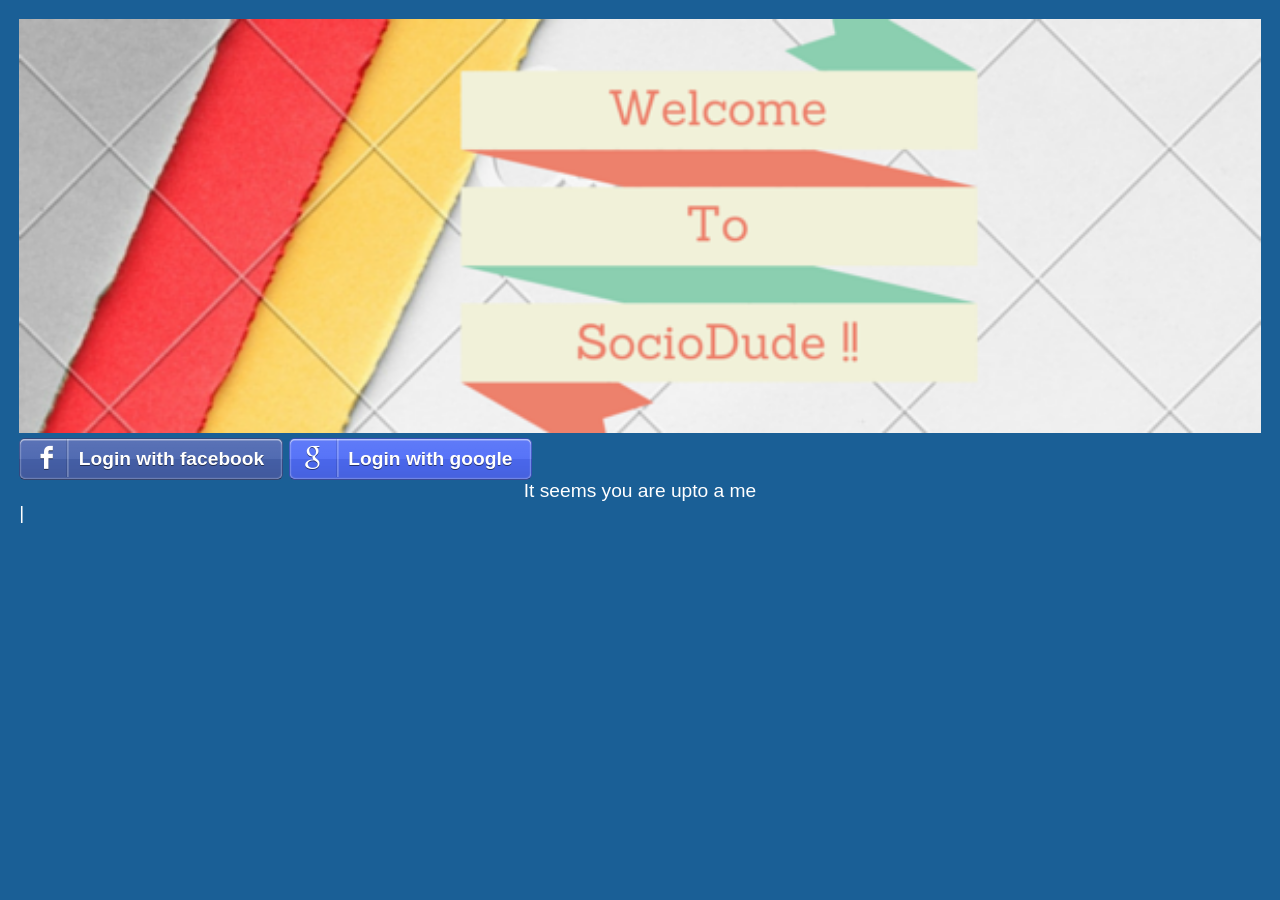
<file: index.html>
<!DOCTYPE html>
<html lang="en">
<head>
    <script src="js/jquery-2.1.4.js"></script>
    <script src="js/typed.js"></script>
    <script src="js/hello.min.js"></script>
    <link href="css/zocial.css" rel="stylesheet"/>
    <link href="css/style.css" rel="stylesheet"/>
    <meta charset="UTF-8">
    <title></title>
</head>
<body>
<img src="img/banner.png" width="100%"/>
<button class="zocial facebook" onclick="hello('facebook').login()">Login with facebook</button>
<button class="zocial google" onclick="hello('github').login()">Login with google</button>

<script>

    hello.on('auth.login', function(auth) {

        // Call user information, for the given network
        hello(auth.network).api('/me').then(function(r) {
            // Inject it into the container
            var label = document.getElementById('profile_' + auth.network);
            if (!label) {
                label = document.createElement('div');
                label.id = 'profile_' + auth.network;
                document.getElementById('profile').appendChild(label);
            }
            label.innerHTML = '<img src="' + r.thumbnail + '" /> Hey ' + r.name;
        });
    });

    hello.init({
        facebook: 868589679887559,
        google:'',
        github: 'e939d49592e2ae5feebf'
            }, {redirect_uri: 'success.html'});


    $(function(){
        $(".element").typed({
            strings: ["It seems you are upto a mess !!", "Okay ! lets begin ! ","Login with any of the accounts.."],
            typeSpeed: 1
        });
    });
</script>
<div class="element" align="center"></div>
</body>
</html>
</file>
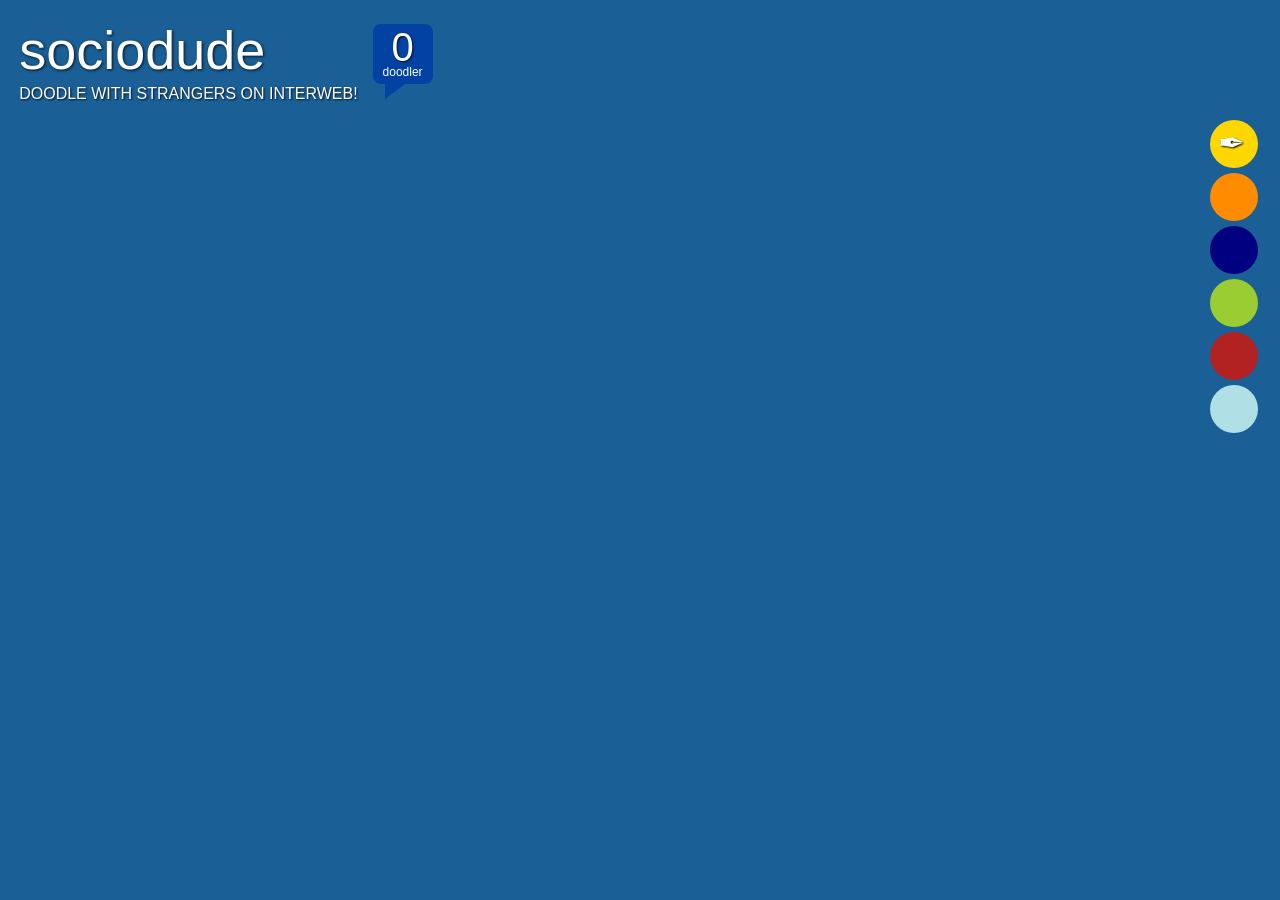
<file: success.html>
<!doctype html>
<html lang="en">
<head>
    <meta charset="utf-8">
    <meta http-equiv="X-UA-Compatible" content="IE=edge,chrome=1">

    <title>SocioDude</title>
        <meta name="viewport" content="width=device-width, initial-scale=1.0">
    <link rel="stylesheet" href="css/style.css">
</head>

<body>
<header>
    <div>
        <h1>SocioDude</h1>
        <h2>Doodle with strangers on InterWeb!</h2>
    </div>
    <div class="bubble">
        <span id="occupancy">0</span>
        <span id="unit">doodler</span>
    </div>
</header>

<section id="main">
    <canvas id="drawCanvas" width="300" height="300">Canvas is not supported on this browser!</canvas>

    <section id="colorSwatch">
        <input type="radio" name="color" id="color01" data-color="gold" checked><label for="color01"></label>
        <input type="radio" name="color" id="color02" data-color="darkorange">	<label for="color02"></label>
        <input type="radio" name="color" id="color03" data-color="navy">		<label for="color03"></label>
        <input type="radio" name="color" id="color04" data-color="yellowgreen">	<label for="color04"></label>
        <input type="radio" name="color" id="color05" data-color="firebrick">	<label for="color05"></label>
        <input type="radio" name="color" id="color06" data-color="powderblue">	<label for="color06"></label>
    </section>
</section>





<script>
    // For history() demo, please view history.html.
    var drawHistory = false;
</script>

<script src="http://cdn.pubnub.com/pubnub.min.js"></script>
<script src="js/script.js"></script>

</body>
</html>
</file>
<file: css/zocial.css>
@charset "UTF-8";

/*!
	Zocial Butons
	http://zocial.smcllns.com
	by Sam Collins (@smcllns)
	License: http://opensource.org/licenses/mit-license.php
	
	You are free to use and modify, as long as you keep this license comment intact or link back to zocial.smcllns.com on your site.
*/


/* Button structure */

.zocial,
a.zocial {
	border: 1px solid #777;
	border-color: rgba(0,0,0,0.2);
	border-bottom-color: #333;
	border-bottom-color: rgba(0,0,0,0.4);
	color: #fff;
	-moz-box-shadow: inset 0 0.08em 0 rgba(255,255,255,0.4), inset 0 0 0.1em rgba(255,255,255,0.9);
	-webkit-box-shadow: inset 0 0.08em 0 rgba(255,255,255,0.4), inset 0 0 0.1em rgba(255,255,255,0.9);
	box-shadow: inset 0 0.08em 0 rgba(255,255,255,0.4), inset 0 0 0.1em rgba(255,255,255,0.9);
	cursor: pointer;
	display: inline-block;
	font: bold 100%/2.1 "Lucida Grande", Tahoma, sans-serif;
	padding: 0 .95em 0 0;
	text-align: center;
	text-decoration: none;
	text-shadow: 0 1px 0 rgba(0,0,0,0.5);
	white-space: nowrap;
	
	-moz-user-select: none;
	-webkit-user-select: none;
	user-select: none;
	
	position: relative;
	
	-moz-border-radius: .3em;
	-webkit-border-radius: .3em;
	border-radius: .3em;
}

.zocial:before {
	content: "";
	border-right: 0.075em solid rgba(0,0,0,0.1);
	float: left;
	font: 120%/1.65 zocial;
	font-style: normal;
	font-weight: normal;
	margin: 0 0.5em 0 0;
	padding: 0 0.5em;
	text-align: center;
	text-decoration: none;
	text-transform: none;
	
	-moz-box-shadow: 0.075em 0 0 rgba(255,255,255,0.25);
	-webkit-box-shadow: 0.075em 0 0 rgba(255,255,255,0.25);
	box-shadow: 0.075em 0 0 rgba(255,255,255,0.25);
	
	-moz-font-smoothing: antialiased;
	-moz-osx-font-smoothing: grayscale;
	-webkit-font-smoothing: antialiased;
	font-smoothing: antialiased;
}

.zocial:active {
	outline: none; /* outline is visible on :focus */
}

.zocial:hover,
.zocial:focus {
	color: #fff;
}

/* Buttons can be displayed as standalone icons by adding a class of "icon" */

.zocial.icon {
	overflow: hidden;
	max-width: 2.4em;
	padding-left: 0;
	padding-right: 0;
	max-height: 2.15em;
	white-space: nowrap;
}
.zocial.icon:before {
	padding: 0;
	width: 2em;
	height: 2em;
	
	box-shadow: none;
	border: none;
}

/* Gradients */

.zocial {
	background-image: -moz-linear-gradient(rgba(255,255,255,.1), rgba(255,255,255,.05) 49%, rgba(0,0,0,.05) 51%, rgba(0,0,0,.1));
	background-image: -ms-linear-gradient(rgba(255,255,255,.1), rgba(255,255,255,.05) 49%, rgba(0,0,0,.05) 51%, rgba(0,0,0,.1));
	background-image: -o-linear-gradient(rgba(255,255,255,.1), rgba(255,255,255,.05) 49%, rgba(0,0,0,.05) 51%, rgba(0,0,0,.1));
	background-image: -webkit-gradient(linear, left top, left bottom, from(rgba(255,255,255,.1)), color-stop(49%, rgba(255,255,255,.05)), color-stop(51%, rgba(0,0,0,.05)), to(rgba(0,0,0,.1)));
	background-image: -webkit-linear-gradient(rgba(255,255,255,.1), rgba(255,255,255,.05) 49%, rgba(0,0,0,.05) 51%, rgba(0,0,0,.1));
	background-image: linear-gradient(rgba(255,255,255,.1), rgba(255,255,255,.05) 49%, rgba(0,0,0,.05) 51%, rgba(0,0,0,.1));
}

.zocial:hover, .zocial:focus {
	background-image: -moz-linear-gradient(rgba(255,255,255,.15) 49%, rgba(0,0,0,.1) 51%, rgba(0,0,0,.15));
	background-image: -ms-linear-gradient(rgba(255,255,255,.15) 49%, rgba(0,0,0,.1) 51%, rgba(0,0,0,.15));
	background-image: -o-linear-gradient(rgba(255,255,255,.15) 49%, rgba(0,0,0,.1) 51%, rgba(0,0,0,.15));
	background-image: -webkit-gradient(linear, left top, left bottom, from(rgba(255,255,255,.15)), color-stop(49%, rgba(255,255,255,.15)), color-stop(51%, rgba(0,0,0,.1)), to(rgba(0,0,0,.15)));
	background-image: -webkit-linear-gradient(rgba(255,255,255,.15) 49%, rgba(0,0,0,.1) 51%, rgba(0,0,0,.15));
	background-image: linear-gradient(rgba(255,255,255,.15) 49%, rgba(0,0,0,.1) 51%, rgba(0,0,0,.15));
}

.zocial:active {
	background-image: -moz-linear-gradient(bottom, rgba(255,255,255,.1), rgba(255,255,255,0) 30%, transparent 50%, rgba(0,0,0,.1));
	background-image: -ms-linear-gradient(bottom, rgba(255,255,255,.1), rgba(255,255,255,0) 30%, transparent 50%, rgba(0,0,0,.1));
	background-image: -o-linear-gradient(bottom, rgba(255,255,255,.1), rgba(255,255,255,0) 30%, transparent 50%, rgba(0,0,0,.1));
	background-image: -webkit-gradient(linear, left top, left bottom, from(rgba(255,255,255,.1)), color-stop(30%, rgba(255,255,255,0)), color-stop(50%, transparent), to(rgba(0,0,0,.1)));
	background-image: -webkit-linear-gradient(bottom, rgba(255,255,255,.1), rgba(255,255,255,0) 30%, transparent 50%, rgba(0,0,0,.1));
	background-image: linear-gradient(bottom, rgba(255,255,255,.1), rgba(255,255,255,0) 30%, transparent 50%, rgba(0,0,0,.1));
}

/* Adjustments for light background buttons */

.zocial.acrobat,
.zocial.bitcoin,
.zocial.cloudapp,
.zocial.dropbox,
.zocial.email,
.zocial.eventful,
.zocial.github,
.zocial.gmail,
.zocial.instapaper,
.zocial.itunes,
.zocial.ninetyninedesigns,
.zocial.openid,
.zocial.plancast,
.zocial.pocket,
.zocial.posterous,
.zocial.reddit,
.zocial.secondary,
.zocial.stackoverflow,
.zocial.viadeo,
.zocial.weibo,
.zocial.wikipedia {
	border: 1px solid #aaa;
	border-color: rgba(0,0,0,0.3);
	border-bottom-color: #777;
	border-bottom-color: rgba(0,0,0,0.5);
	-moz-box-shadow: inset 0 0.08em 0 rgba(255,255,255,0.7), inset 0 0 0.08em rgba(255,255,255,0.5);
	-webkit-box-shadow: inset 0 0.08em 0 rgba(255,255,255,0.7), inset 0 0 0.08em rgba(255,255,255,0.5);
	box-shadow: inset 0 0.08em 0 rgba(255,255,255,0.7), inset 0 0 0.08em rgba(255,255,255,0.5);
	text-shadow: 0 1px 0 rgba(255,255,255,0.8);
}

/* :hover adjustments for light background buttons */

.zocial.acrobat:focus,
.zocial.acrobat:hover,
.zocial.bitcoin:focus,
.zocial.bitcoin:hover,
.zocial.dropbox:focus,
.zocial.dropbox:hover,
.zocial.email:focus,
.zocial.email:hover,
.zocial.eventful:focus,
.zocial.eventful:hover,
.zocial.github:focus,
.zocial.github:hover,
.zocial.gmail:focus,
.zocial.gmail:hover,
.zocial.instapaper:focus,
.zocial.instapaper:hover,
.zocial.itunes:focus,
.zocial.itunes:hover,
.zocial.ninetyninedesigns:focus,
.zocial.ninetyninedesigns:hover,
.zocial.openid:focus,
.zocial.openid:hover,
.zocial.plancast:focus,
.zocial.plancast:hover,
.zocial.pocket:focus,
.zocial.pocket:hover,
.zocial.posterous:focus,
.zocial.posterous:hover,
.zocial.reddit:focus,
.zocial.reddit:hover,
.zocial.secondary:focus,
.zocial.secondary:hover,
.zocial.stackoverflow:focus,
.zocial.stackoverflow:hover,
.zocial.twitter:focus,
.zocial.viadeo:focus,
.zocial.viadeo:hover,
.zocial.weibo:focus,
.zocial.weibo:hover,
.zocial.wikipedia:focus,
.zocial.wikipedia:hover {
	background-image: -webkit-gradient(linear, left top, left bottom, from(rgba(255,255,255,0.5)), color-stop(49%, rgba(255,255,255,0.2)), color-stop(51%, rgba(0,0,0,0.05)), to(rgba(0,0,0,0.15)));
	background-image: -moz-linear-gradient(top, rgba(255,255,255,0.5), rgba(255,255,255,0.2) 49%, rgba(0,0,0,0.05) 51%, rgba(0,0,0,0.15));
	background-image: -webkit-linear-gradient(top, rgba(255,255,255,0.5), rgba(255,255,255,0.2) 49%, rgba(0,0,0,0.05) 51%, rgba(0,0,0,0.15));
	background-image: -o-linear-gradient(top, rgba(255,255,255,0.5), rgba(255,255,255,0.2) 49%, rgba(0,0,0,0.05) 51%, rgba(0,0,0,0.15));
	background-image: -ms-linear-gradient(top, rgba(255,255,255,0.5), rgba(255,255,255,0.2) 49%, rgba(0,0,0,0.05) 51%, rgba(0,0,0,0.15));
	background-image: linear-gradient(top, rgba(255,255,255,0.5), rgba(255,255,255,0.2) 49%, rgba(0,0,0,0.05) 51%, rgba(0,0,0,0.15));
}

/* :active adjustments for light background buttons */

.zocial.acrobat:active,
.zocial.bitcoin:active,
.zocial.dropbox:active,
.zocial.email:active,
.zocial.eventful:active,
.zocial.github:active,
.zocial.gmail:active,
.zocial.instapaper:active,
.zocial.itunes:active,
.zocial.ninetyninedesigns:active,
.zocial.openid:active,
.zocial.plancast:active,
.zocial.pocket:active,
.zocial.posterous:active,
.zocial.reddit:active,
.zocial.secondary:active,
.zocial.stackoverflow:active,
.zocial.viadeo:active,
.zocial.weibo:active,
.zocial.wikipedia:active {
	background-image: -webkit-gradient(linear, left top, left bottom, from(rgba(255,255,255,0)), color-stop(30%, rgba(255,255,255,0)), color-stop(50%, rgba(0,0,0,0)), to(rgba(0,0,0,0.1)));
	background-image: -moz-linear-gradient(bottom, rgba(255,255,255,0), rgba(255,255,255,0) 30%, rgba(0,0,0,0) 50%, rgba(0,0,0,0.1));
	background-image: -webkit-linear-gradient(bottom, rgba(255,255,255,0), rgba(255,255,255,0) 30%, rgba(0,0,0,0) 50%, rgba(0,0,0,0.1));
	background-image: -o-linear-gradient(bottom, rgba(255,255,255,0), rgba(255,255,255,0) 30%, rgba(0,0,0,0) 50%, rgba(0,0,0,0.1));
	background-image: -ms-linear-gradient(bottom, rgba(255,255,255,0), rgba(255,255,255,0) 30%, rgba(0,0,0,0) 50%, rgba(0,0,0,0.1));
	background-image: linear-gradient(bottom, rgba(255,255,255,0), rgba(255,255,255,0) 30%, rgba(0,0,0,0) 50%, rgba(0,0,0,0.1));
}

/* Button icon */
.zocial.acrobat:before { content: "\f100"; }
.zocial.amazon:before { content: "\f101"; }
.zocial.android:before { content: "\f102"; }
.zocial.angellist:before { content: "\f103"; }
.zocial.aol:before { content: "\f104"; }
.zocial.appnet:before { content: "\f105"; }
.zocial.appstore:before { content: "\f106"; }
.zocial.bitbucket:before { content: "\f107"; }
.zocial.bitcoin:before { content: "\f108"; }
.zocial.blogger:before { content: "\f109"; }
.zocial.buffer:before { content: "\f10a"; }
.zocial.cal:before { content: "\f10b"; }
.zocial.call:before { content: "\f10c"; }
.zocial.cart:before { content: "\f10d"; }
.zocial.chrome:before { content: "\f10e"; }
.zocial.cloudapp:before { content: "\f10f"; }
.zocial.creativecommons:before { content: "\f110"; }
.zocial.delicious:before { content: "\f111"; }
.zocial.digg:before { content: "\f112"; }
.zocial.disqus:before { content: "\f113"; }
.zocial.dribbble:before { content: "\f114"; }
.zocial.dropbox:before { content: "\f115"; }
.zocial.drupal:before { content: "\f116"; }
.zocial.dwolla:before { content: "\f118"; }
.zocial.email:before { content: "\f119"; }
.zocial.eventasaurus:before { content: "\f11a"; }
.zocial.eventbrite:before { content: "\f11b"; }
.zocial.eventful:before { content: "\f11c"; }
.zocial.evernote:before { content: "\f11d"; }
.zocial.facebook:before { content: "\f11e"; }
.zocial.fivehundredpx:before { content: "\f11f"; }
.zocial.flattr:before { content: "\f120"; }
.zocial.flickr:before { content: "\f121"; }
.zocial.forrst:before { content: "\f122"; }
.zocial.foursquare:before { content: "\f123"; }
.zocial.github:before { content: "\f124"; }
.zocial.gmail:before { content: "\f125"; }
.zocial.google:before { content: "\f126"; }
.zocial.googleplay:before { content: "\f127"; }
.zocial.googleplus:before { content: "\f128"; }
.zocial.gowalla:before { content: "\f129"; }
.zocial.grooveshark:before { content: "\f12a"; }
.zocial.guest:before { content: "\f12b"; }
.zocial.html5:before { content: "\f12c"; }
.zocial.ie:before { content: "\f12d"; }
.zocial.instagram:before { content: "\f12e"; }
.zocial.instapaper:before { content: "\f12f"; }
.zocial.intensedebate:before { content: "\f130"; }
.zocial.itunes:before { content: "\f131"; }
.zocial.klout:before { content: "\f132"; }
.zocial.lanyrd:before { content: "\f133"; }
.zocial.lastfm:before { content: "\f134"; }
.zocial.lego:before { content: "\f135"; }
.zocial.linkedin:before { content: "\f136"; }
.zocial.lkdto:before { content: "\f137"; }
.zocial.logmein:before { content: "\f138"; }
.zocial.macstore:before { content: "\f139"; }
.zocial.meetup:before { content: "\f13a"; }
.zocial.myspace:before { content: "\f13b"; }
.zocial.ninetyninedesigns:before { content: "\f13c"; }
.zocial.openid:before { content: "\f13d"; }
.zocial.opentable:before { content: "\f13e"; }
.zocial.paypal:before { content: "\f13f"; }
.zocial.persona:before { content: "\f164"; }
.zocial.pinboard:before { content: "\f140"; }
.zocial.pinterest:before { content: "\f141"; }
.zocial.plancast:before { content: "\f142"; }
.zocial.plurk:before { content: "\f143"; }
.zocial.pocket:before { content: "\f144"; }
.zocial.podcast:before { content: "\f145"; }
.zocial.posterous:before { content: "\f146"; }
.zocial.print:before { content: "\f147"; }
.zocial.quora:before { content: "\f148"; }
.zocial.reddit:before { content: "\f149"; }
.zocial.rss:before { content: "\f14a"; }
.zocial.scribd:before { content: "\f14b"; }
.zocial.skype:before { content: "\f14c"; }
.zocial.smashing:before { content: "\f14d"; }
.zocial.songkick:before { content: "\f14e"; }
.zocial.soundcloud:before { content: "\f14f"; }
.zocial.spotify:before { content: "\f150"; }
.zocial.stackoverflow:before { content: "\f151"; }
.zocial.statusnet:before { content: "\f152"; }
.zocial.steam:before { content: "\f153"; }
.zocial.stripe:before { content: "\f154"; }
.zocial.stumbleupon:before { content: "\f155"; }
.zocial.tumblr:before { content: "\f156"; }
.zocial.twitter:before { content: "\f157"; }
.zocial.viadeo:before { content: "\f158"; }
.zocial.vimeo:before { content: "\f159"; }
.zocial.vk:before { content: "\f15a"; }
.zocial.weibo:before { content: "\f15b"; }
.zocial.wikipedia:before { content: "\f15c"; }
.zocial.windows:before { content: "\f15d"; }
.zocial.wordpress:before { content: "\f15e"; }
.zocial.xing:before { content: "\f15f"; }
.zocial.yahoo:before { content: "\f160"; }
.zocial.ycombinator:before { content: "\f161"; }
.zocial.yelp:before { content: "\f162"; }
.zocial.youtube:before { content: "\f163"; }

/* Button color */
.zocial.acrobat:before {color: #FB0000;}
.zocial.bitcoin:before {color: #f7931a;}
.zocial.dropbox:before {color: #1f75cc;}
.zocial.drupal:before {color: #fff;}
.zocial.email:before {color: #312c2a;}
.zocial.eventasaurus:before {color: #9de428;}
.zocial.eventful:before {color: #0066CC;}
.zocial.fivehundredpx:before {color: #29b6ff;}
.zocial.forrst:before {color: #50894f;}
.zocial.gmail:before {color: #f00;}
.zocial.itunes:before {color: #1a6dd2;}
.zocial.lego:before {color:#fff900;}
.zocial.ninetyninedesigns:before {color: #f50;}
.zocial.openid:before {color: #ff921d;}
.zocial.pocket:before {color:#ee4056;}
.zocial.persona:before {color:#fff;}
.zocial.reddit:before {color: red;}
.zocial.scribd:before {color: #00d5ea;}
.zocial.stackoverflow:before {color: #ff7a15;}
.zocial.statusnet:before {color: #fff;}
.zocial.viadeo:before {color: #f59b20;}
.zocial.weibo:before {color: #e6162d;}

/* Button background and text color */

.zocial.acrobat {background-color: #fff; color: #000;}
.zocial.amazon {background-color: #ffad1d; color: #030037; text-shadow: 0 1px 0 rgba(255,255,255,0.5);}
.zocial.android {background-color: #a4c639;}
.zocial.angellist {background-color: #000;}
.zocial.aol {background-color: #f00;}
.zocial.appnet {background-color: #3178bd;}
.zocial.appstore {background-color: #000;}
.zocial.bitbucket {background-color: #205081;}
.zocial.bitcoin {background-color: #efefef; color: #4d4d4d;}
.zocial.blogger {background-color: #ee5a22;}
.zocial.buffer {background-color: #232323;}
.zocial.call {background-color: #008000;}
.zocial.cal {background-color: #d63538;}
.zocial.cart {background-color: #333;}
.zocial.chrome {background-color: #006cd4;}
.zocial.cloudapp {background-color: #fff; color: #312c2a;}
.zocial.creativecommons {background-color: #000;}
.zocial.delicious {background-color: #3271cb;}
.zocial.digg {background-color: #164673;}
.zocial.disqus {background-color: #5d8aad;}
.zocial.dribbble {background-color: #ea4c89;}
.zocial.dropbox {background-color: #fff; color: #312c2a;}
.zocial.drupal {background-color: #0077c0; color: #fff;}
.zocial.dwolla {background-color: #e88c02;}
.zocial.email {background-color: #f0f0eb; color: #312c2a;}
.zocial.eventasaurus {background-color: #192931; color: #fff;}
.zocial.eventbrite {background-color: #ff5616;}
.zocial.eventful {background-color: #fff; color: #47ab15;}
.zocial.evernote {background-color: #6bb130; color: #fff;}
.zocial.facebook {background-color: #4863ae;}
.zocial.fivehundredpx {background-color: #333;}
.zocial.flattr {background-color: #8aba42;}
.zocial.flickr {background-color: #ff0084;}
.zocial.forrst {background-color: #1e360d;}
.zocial.foursquare {background-color: #44a8e0;}
.zocial.github {background-color: #fbfbfb; color: #050505;}
.zocial.gmail {background-color: #efefef; color: #222;}
.zocial.google {background-color: #4e6cf7;}
.zocial.googleplay {background-color: #000;}
.zocial.googleplus {background-color: #dd4b39;}
.zocial.gowalla {background-color: #ff720a;}
.zocial.grooveshark {background-color: #111; color:#eee;}
.zocial.guest {background-color: #1b4d6d;}
.zocial.html5 {background-color: #ff3617;}
.zocial.ie {background-color: #00a1d9;}
.zocial.instapaper {background-color: #eee; color: #222;}
.zocial.instagram {background-color: #3f729b;}
.zocial.intensedebate {background-color: #0099e1;}
.zocial.klout {background-color: #e34a25;}
.zocial.itunes {background-color: #efefeb; color: #312c2a;}
.zocial.lanyrd {background-color: #2e6ac2;}
.zocial.lastfm {background-color: #dc1a23;}
.zocial.lego {background-color: #fb0000;}
.zocial.linkedin {background-color: #0083a8;}
.zocial.lkdto {background-color: #7c786f;}
.zocial.logmein {background-color: #000;}
.zocial.macstore {background-color: #007dcb}
.zocial.meetup {background-color: #ff0026;}
.zocial.myspace {background-color: #000;}
.zocial.ninetyninedesigns {background-color: #fff; color: #072243;}
.zocial.openid {background-color: #f5f5f5; color: #333;}
.zocial.opentable {background-color: #990000;}
.zocial.paypal {background-color: #fff; color: #32689a; text-shadow: 0 1px 0 rgba(255,255,255,0.5);}
.zocial.persona {background-color: #1258a1; color: #fff;}
.zocial.pinboard {background-color: blue;}
.zocial.pinterest {background-color: #c91618;}
.zocial.plancast {background-color: #e7ebed; color: #333;}
.zocial.plurk {background-color: #cf682f;}
.zocial.pocket {background-color: #fff; color: #777;}
.zocial.podcast {background-color: #9365ce;}
.zocial.posterous {background-color: #ffd959; color: #bc7134;}
.zocial.print {background-color: #f0f0eb; color: #222; text-shadow: 0 1px 0 rgba(255,255,255,0.8);}
.zocial.quora {background-color: #a82400;}
.zocial.reddit {background-color: #fff; color: #222;}
.zocial.rss {background-color: #ff7f25;}
.zocial.scribd {background-color: #231c1a;}
.zocial.skype {background-color: #00a2ed;}
.zocial.smashing {background-color: #ff4f27;}
.zocial.songkick {background-color: #ff0050;}
.zocial.soundcloud {background-color: #ff4500;}
.zocial.spotify {background-color: #60af00;}
.zocial.stackoverflow {background-color: #fff; color: #555;}
.zocial.statusnet {background-color: #829d25;}
.zocial.steam {background-color: #000;}
.zocial.stripe {background-color: #2f7ed6;}
.zocial.stumbleupon {background-color: #eb4924;}
.zocial.tumblr {background-color: #374a61;}
.zocial.twitter {background-color: #46c0fb;}
.zocial.viadeo {background-color: #fff;  color: #000;}
.zocial.vimeo {background-color: #00a2cd;}
.zocial.vk {background-color: #45688E;}
.zocial.weibo {background-color: #faf6f1; color: #000;}
.zocial.wikipedia {background-color: #fff; color: #000;}
.zocial.windows {background-color: #0052a4; color: #fff;}
.zocial.wordpress {background-color: #464646;}
.zocial.xing {background-color: #0a5d5e;}
.zocial.yahoo {background-color: #a200c2;}
.zocial.ycombinator {background-color: #ff6600;}
.zocial.yelp {background-color: #e60010;}
.zocial.youtube {background-color: #f00;}

/*
The Miscellaneous Buttons
These button have no icons and can be general purpose buttons while ensuring consistent button style
Credit to @guillermovs for suggesting
*/

.zocial.primary, .zocial.secondary {margin: 0.1em 0; padding: 0 1em;}
.zocial.primary:before, .zocial.secondary:before {display: none;}
.zocial.primary {background-color: #333;}
.zocial.secondary {background-color: #f0f0eb; color: #222; text-shadow: 0 1px 0 rgba(255,255,255,0.8);}

/* Any browser-specific adjustments */

button:-moz-focus-inner {
	border: 0;
	padding: 0;
}

/* Reference icons from font-files
** Base 64-encoded version recommended to resolve cross-site font-loading issues
*/

@font-face {
	font-family: "zocial";
	src: url("./zocial.eot");
	src: url("./zocial.eot?#iefix") format("embedded-opentype"),
		url([data-uri]),
		url("./zocial.woff") format("woff"),
		url("./zocial.ttf") format("truetype"),
		url("./zocial.svg#zocial") format("svg");
	font-weight: normal;
	font-style: normal;
}

@media screen and (-webkit-min-device-pixel-ratio:0) {
	@font-face {
		font-family: "zocial";
		src: url("./zocial.svg#zocial") format("svg");
	}
}
</file>
<file: css/style.css>
* { -moz-box-sizing: border-box; -webkit-box-sizing: border-box; box-sizing: border-box; }
html {
	height: 100%;
}
body {
    font-family: "Segoe UI Web Light", "Segoe UI Light", "Segoe UI Web Regular", "Segoe UI", "HelveticaNeue-Light", "Helvetica Neue Light", "Helvetica Neue", Helvetica, Arial, "Lucida Grande", sans-serif; 
    font-size: 1.2rem;
    margin: 1em;
    color: #fff;

    background-color: #1a5f96;
}
body.alt {

    background-color: #012e13;
}
body.alt2 {

    background-color: #505050;
}
header {
	margin-bottom: 1em;
}
h1, h2, h3 {
	margin: 0;
	font-weight: normal;
}
h1 {
	font-size: 3.375rem;
	text-transform: lowercase;
	text-shadow: 1px 1px 3px rgba(0, 0, 0, 0.8);
}
h2 {
	font-size: 1rem;
	text-transform: uppercase;
	line-height: 1.6rem;
	text-shadow: 1px 1px 2px rgba(0, 0, 0, 0.8);
}
a {
	color: #fff;
	text-decoration: underline;
}
footer {
	font-size: .75em;
	color: silver;
	position: absolute;
	bottom: 1em;
	right: 1em;
}
#drawCanvas {

  	position: absolute;
	top: 0;
	left: 0;
}
#drawCanvas:hover, #drawCanvas:active {
  cursor: url('[data-uri]'), 
  pointer;
}
#colorSwatch {
	position: absolute;
	bottom: 20px;
	right: 20px;
}


input[type=radio] {
	margin: 0;
	display: none;
	width: 0;
}
input[type=radio]:checked + label::after {
	content: '\2712';
	position: absolute;
	left: 8px;
}

label {
	display: inline-block; 
	width: 48px; height: 48px; 
	position: relative;
	padding-right: 5px;
	border-radius: 50%;
	text-shadow: 1px 1px 2px #000;
	color: #fff;
	font-size: 32px;
	line-height: 46px;
}
label[for=color01] {background: gold;}
label[for=color02] {background: darkorange;}
label[for=color03] {background: navy;}
label[for=color04] {background: yellowgreen;}
label[for=color05] {background: firebrick;}
label[for=color06] {background: powderblue;}

footer {
	margin-top: 1.5em;
}

/* Occupancy Animation */

.anim {
	transform: scale(2.0);
}
header div {
	float: left;
}
.bubble {
	-webkit-transition: all .5s;
	transition: all .5s;
}
.bubble {
	position: absolute;
	top: 20px;
	right: 15px;
  	min-width: 48px;
  	height: 48px;
  	padding: .3em;
  	display: inline-block;
  	border-radius: 8px;
  	line-height: .9em;
  	color: #fff;
  	text-align: center;
  	background: #0142a3;
}
.bubble span {
  	display: block;
  	margin: 5px auto;
  	font-size: 10px;
}
.bubble #occupancy {
  	font-size: 32px;
}
.github {
	display: none;
}

@media all and (orientation: landscape) {
	canvas {
		display: inline-block;
		margin-right: 10px;
	}
	#colorSwatch {
		display: inline-block;
		width: 50px;
		top: 120px;
		right: 20px;
	}
	.alt2 #colorSwatch {
		top: 30px;
	}
	.bubble {
		top: 0;
		position: relative;
	  	min-width: 60px;
	  	height: 60px;
	  	padding: .4em;
	  	margin: 5px 10px 20px 30px;
	  	display: inline-block;
	  	border-radius: 8px;
	  	line-height: 1.05em;
	  	color: #fff;
	  	text-align: center;
	  	background: #0142a3;
	}
	.bubble:after {
	  	content: "";
	  	position: absolute;
	  	bottom: -15px;
	  	right: 28px;
	  	border: 0;
	  	border-left-width: 20px;
	  	border-bottom-width: 15px;
	  	border-style: solid;
	  	border-color: transparent #0142a3;
	  	display: block;
	  	width: 0;
	}
	.bubble span {
	  	display: block;
	  	margin: 5px auto;
	  	font-size: 12px;
	}
	.bubble #occupancy {
  		font-size: 40px;
	  	text-shadow: 1px 1px 2px rgba(0, 0, 0, 0.8);
	}

}

.typed-cursor{
	opacity: 1;
	-webkit-animation: blink 0.7s infinite;
	-moz-animation: blink 0.7s infinite;
	animation: blink 0.7s infinite;
}
@keyframes blink{
	0% { opacity:1; }
	50% { opacity:0; }
	100% { opacity:1; }
}
@-webkit-keyframes blink{
	0% { opacity:1; }
	50% { opacity:0; }
	100% { opacity:1; }
}
@-moz-keyframes blink {
	0% {
		opacity: 1;
	}
	50% {
		opacity: 0;
	}
}
</file>
